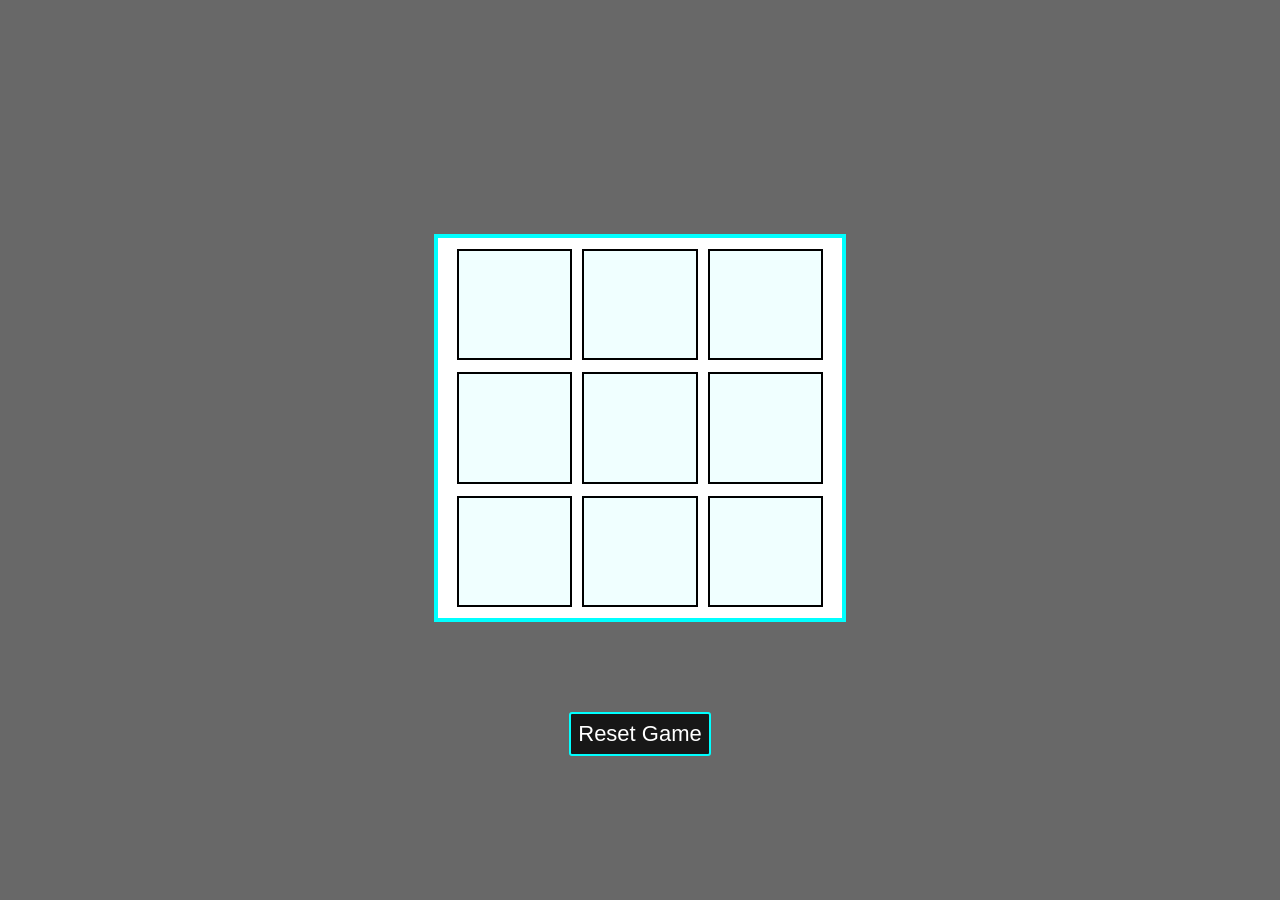
<file: Project 1/index.html>
<!DOCTYPE html>
<html lang="en">
<head>
    <meta charset="UTF-8">
    <meta name="viewport" content="width=device-width, initial-scale=1.0">
    <title>Tic Tac Toe</title>
    <link rel="stylesheet" href="style.css">
</head>
<body>
    <div class="winner"></div>
    <div class="game">
        <button class="box"></button>
        <button class="box"></button>
        <button class="box"></button>
        <button class="box"></button>
        <button class="box"></button>
        <button class="box"></button>
        <button class="box"></button>
        <button class="box"></button>
        <button class="box"></button>
    </div>
    <button class="reset">Reset Game</button>
    <script src="app.js"></script>
</body>
</html>
</file>
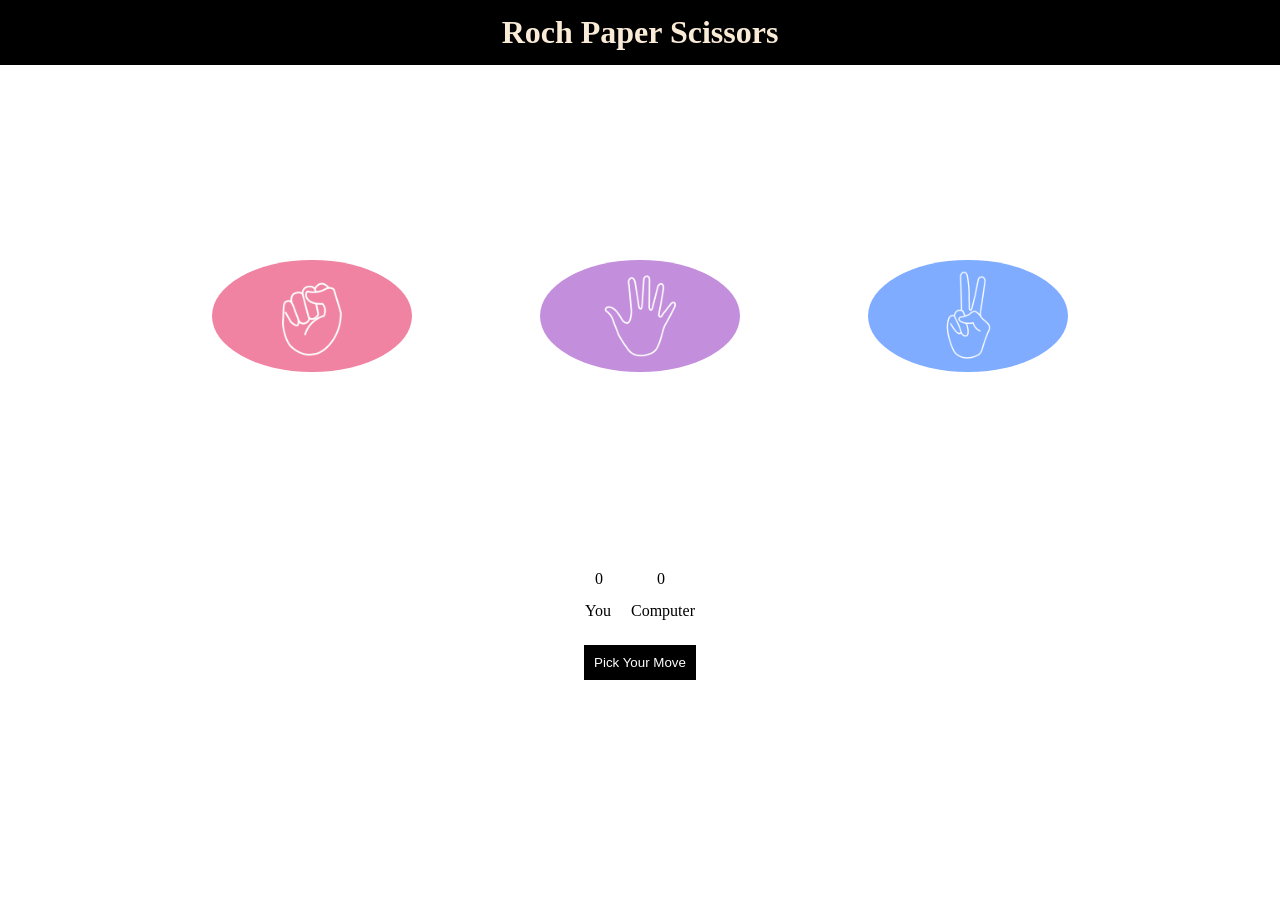
<file: Project 2/index.html>
<!DOCTYPE html>
<html lang="en">
<head>
    <meta charset="UTF-8">
    <meta name="viewport" content="width=device-width, initial-scale=1.0">
    <title>Document</title>
    <link rel="stylesheet" href="style.css">
</head>
<body>
    <main>
        <h1>Roch Paper Scissors</h1>
        <div class="game">
            <div class="buttons">
                <button id="rock" class="image"><img src="assets/rock.png" alt="Rock"></button>
                <button id="paper" class="image"><img src="assets/paper.png" alt="Paper"></button>
                <button id="Scissors" class="image"><img src="assets/scissors.png" alt="Scissors"></button>
            </div>
            <div class="score">
                <div class="part_1">
                    <div class="upper">
                        <div class="user">0</div>
                        <div class="computer">0</div>
                    </div>
                    <div class="lower">
                        <p>You</p>
                        <p>Computer</p>
                    </div>
                </div>
                <button class="move">Pick Your Move</button>
            </div>
        </div>
    </main>
    <script src="app.js"></script>
</body>
</html>
</file>
<file: Project 1/style.css>
*{
    margin: 0;
    padding: 0;
} 
body{
    width: 100vw;
    height: 100vh;
    background-color: rgb(104, 104, 104);
    display: flex;
    flex-direction: column;
    justify-content: center;
    align-items: center;
    gap: 10vmin;
}
.game{
    padding: 10px;
    width: 30vw;
    height: 40vh;
    background-color: white;
    border: 4px solid aqua;
    display: flex;
    flex-wrap: wrap;
    justify-content: center;
    align-items: center;
    gap: 10px;
}
.box{
    width: 30%;
    height: 31%;
    border: 2px solid black;
    font-size: 4rem;
    display: flex;
    justify-content: center;
    align-items: center;
    background-color: azure;
    color: rgb(169, 169, 4);
}

.winner{
    font-size: 40px;
    color: aqua;
    font-family: Impact, Haettenschweiler, 'Arial Narrow Bold', sans-serif;
}
.reset{
    font-size: 22px;
    padding: 7px;
    border-radius: 3px;
    border: 2px solid aqua;
    background-color: rgb(23, 23, 23);
    color: white;
}
</file>
<file: Project 2/style.css>
*{
    margin: 0;
    padding: 0;
}
h1{
    text-align: center;
    background-color: black;
    color: antiquewhite;
    padding: 14px;
}
.image img{
    width: 200px;
    border-radius: 50%;
}
.buttons button{
    background-color: white;
    border: none;
}
body main{
    height: 100vh;
}
.game{
    height: 90%;
    display: flex;
    flex-direction: column;
    justify-content: space-evenly;
    align-items: center;
    /* gap: 20px; */
}
.buttons{
    display: flex;
    gap: 10vw;
}
.score .upper{
    padding-left: 10px;
    display: flex;
    gap: 54px;
}
.score .lower{
    display: flex;
    gap: 20px;
}
.score {
    display: flex;
    flex-direction: column;
    gap: 25px;
    align-items: center;
}
.part_1{
    display: flex;
    flex-direction: column;
    gap: 14px;
}
.move{
    padding: 10px;
    background-color: black;
    color: white;
    border: none;
}
</file>
